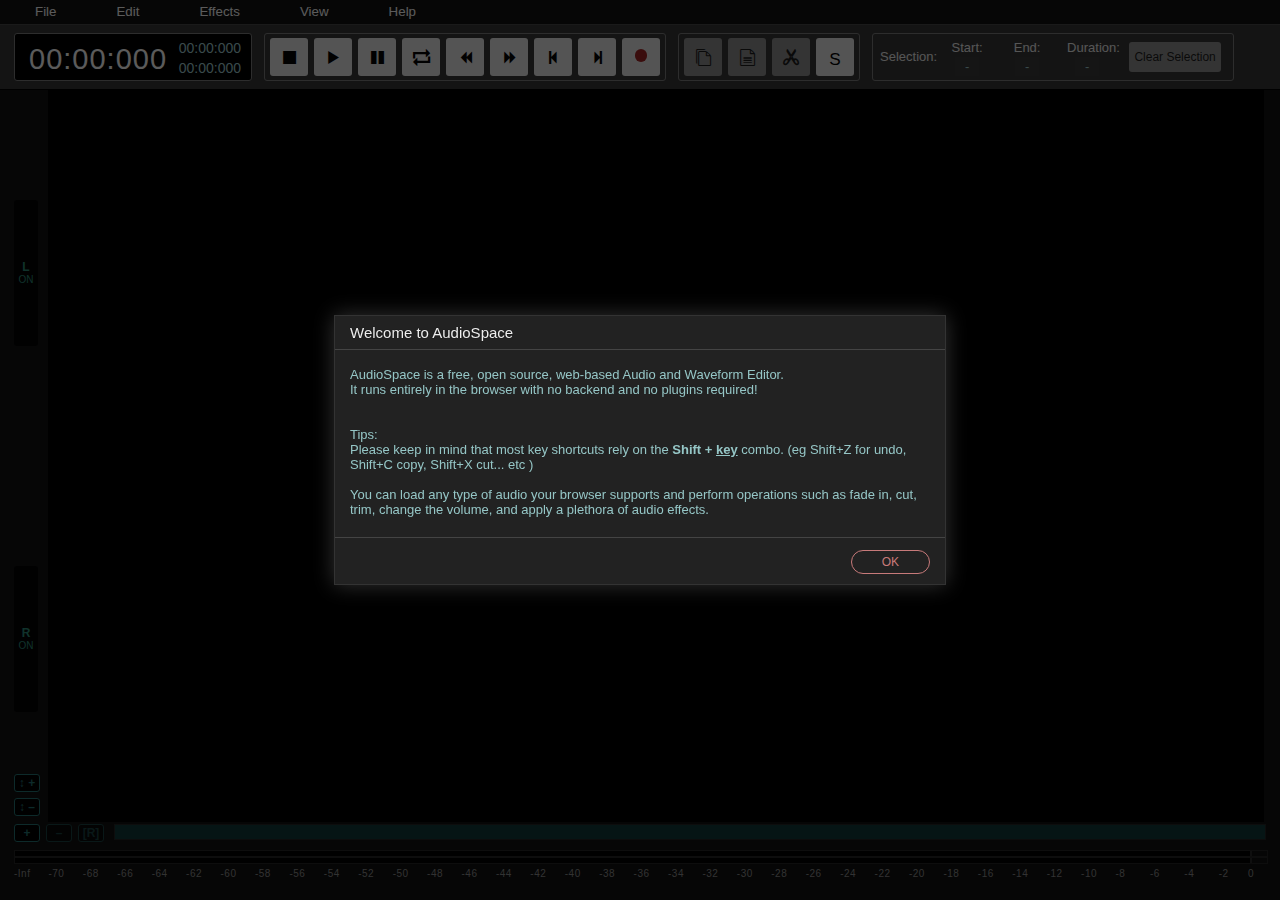
<file: index.html>
<!DOCTYPE html>
<html lang="en">
<head>
	<title>AudioSpace - Audio Editor</title>
	<link href="ico.png" rel="shortcut icon">
	<meta charset="utf-8" />
	<link rel="manifest" href="manifest.json">

	<meta http-equiv="X-UA-Compatible" content="IE=edge" />
	<meta name="viewport" content="width=device-width, initial-scale=1.0, minimum-scale=1.0, maximum-scale=1.0"/>

	<meta name="description" content="AudioSpace is a free full-featured web-based audio &amp; waveform editing tool"/>
	<meta property="og:image" content="https://audiospace.cf/icon.jpg"/>
	<meta property="og:title" content="AudioSpace">
	<meta property="og:url" content="https://audiospace.cf/">
	<meta property="og:description" content="AudioSpace is a free full-featured web-based audio &amp; waveform editing tool">
	<meta name="keywords" content="AudioSpace, WebAudio, WaveForm, audio editing, free audio editing, audio tool, waveform editor, sound editor, open source">
	<link rel="apple-touch-icon" href="https://audiospace.cf/icon-app.png">
	<meta name="mobile-web-app-capable" content="yes">
	<meta name="apple-mobile-web-app-title" content="AudioSpace">
	<meta name="apple-mobile-web-app-capable" content="yes">
	<meta name="apple-mobile-web-app-status-bar-style" content="black">

	<meta name="twitter:card" content="summary_large_image">
	<meta name="twitter:title" content="AudioSpace - Audio Editor">
	<meta name="twitter:description" content="AudioSpace is a free full-featured web-based audio &amp; waveform editing tool">
	<meta name="twitter:image" content="https://audiospace.cf/icon.jpg">


	<link rel="stylesheet" type="text/css" href="main.css">
</head>
<body>
	<div id="app"></div>

	<script src="dist/wavesurfer.js"></script>
	<script src="dist/plugin/wavesurfer.regions.js"></script>
	<script src="oneup.js"></script>

	<script src="app.js"></script>
	<script src="keys.js"></script>
	<script src="contextmenu.js"></script>
	<script src="ui-fx.js"></script>
	<script src="ui.js"></script>
	<script src="modal.js"></script>
	<script src="state.js"></script>
	<script src="engine.js"></script>
	<script src="actions.js"></script>
	<script src="drag.js"></script>
	<script src="recorder.js"></script>

	<script src="welcome.js"></script>
	<script src="fx-pg-eq.js"></script>
	<script src="fx-auto.js"></script>
	<script src="local.js"></script>
	<script src="id3.js"></script>
	<script src="lzma.js"></script>


<!--
	<script src="multitrack.js"></script>
	<script src="multitrack-ui.js"></script>
-->
	<script>
		var editor = PKAudioEditor.init ('app');

		if ('serviceWorker' in navigator) {
			try {
			//	navigator.serviceWorker.register( 'sw.js' );
			} catch ( error ) {}
		}
	</script>

</body>
</html>
</file>
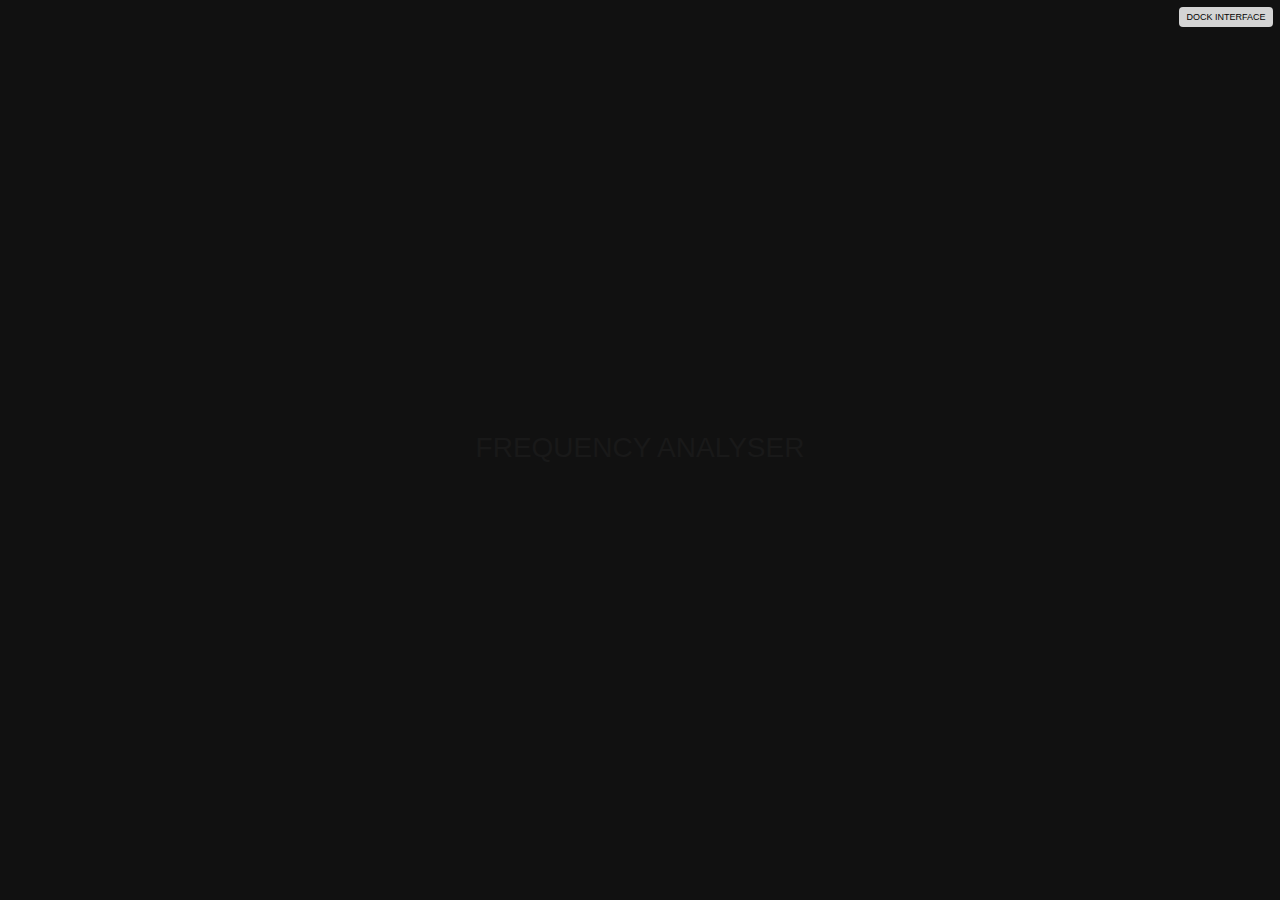
<file: eq.html>
<!DOCTYPE html>
<html lang="en">
<head>
	<script>window.update = function(){};</script>
	<title>AudioSpace - Frequency Analysis</title>
	<style>
	html,body{height:100%}
	body{padding:0;margin:0;background:#111;position:relative;z-index:2;overflow:hidden;}
	div{position:absolute;top:50%;left:0;right:0;z-index:1;margin-top:-18px;text-align:center;user-select:none;
		font-size:28px;color:#191919;pointer-events:none;font-family:Arial}
	#e, #d, #f{
		cursor:pointer;
		position: absolute;
	    top: 7px;
	    right: 7px;
	    display: block;
	    height: 20px;
	    z-index: 99999;
	    background: #eaeaea;
	    left:auto;
	    border-radius:4px;
		font-family: sans-serif;
	    font-size: 9px;
	    width: 82px;
	    line-height: 20px;
	    padding: 0 6px;
	    text-align: center;
	    opacity:0.9;
	    user-select:none;
	}

	.b #e, .b #d{
		top:12px;
	}

	.b #e, .b #f{
		display:block;
	}

	#e{
		right: 106px;
	    width: 10px;
	    line-height: 20px;
	    padding: 0px 6px;
	    text-align: center;
	    opacity: 0.9;
	    display:none;
	}

	#f{
		left: 0;
	    right: 0;
	    top: 0;
	    padding: 0;
	    width: 100%;
	    line-height: 0;
	    border-radius: 0;
	    height: 4px;
	    background: #333;
	    display:none;
	    user-select:none;
	    -moz-user-select:none;
	}

	.c #f, #f:hover{
		background:#3C3C3C;
	}

	</style>
	<meta charset="utf-8" />
</head>
<body>
	<canvas id="fr" width="600" height="188" style="width:100%;height:100%;display:block"></canvas>
	<div>FREQUENCY ANALYSER</div>

	<a id="d" onclick="dock()">DOCK INTERFACE</a>
	<a id="e" onclick="remove()">X</a>
	<a id="f" onmousedown="drag(event)"></a>

	<script>
		var d = document;
		var w = window;
		var iframe = location.href.indexOf('?iframe') === -1 ? 0 : 1;
		var canvas = d.getElementById('fr');
		var ctx = canvas.getContext('2d', {alpha:true, antialias:false});

		w.remove = function (){};
		if (iframe) {
			d.body.className = 'b';
			w.remove = function () {
				w.parent.PKAudioEditor.ui.Dock ('RequestShowFreqAn', 'eq', [1, 1]);
			};
		};

		w.drag = function ( e ) {
			e.preventDefault ();
			e.stopPropagation ();

			w.parent.PKAudioEditor.ui.Dock ('RequestDragI', 'eq');
		};

		w.dock = function () {
			if (!iframe)
			{
				if (!w.opener || !w.opener.PKAudioEditor) {
					return ;
				}

				w.opener.PKAudioEditor.ui.Dock ('RequestShowFreqAn', 'eq', [1, 1]);
				w.close && w.close ();
			}
			else
			{
				var frm = w.parent.document.getElementById ('pk_fr' + 'eq');
				var t = 1;

				if (frm && frm.getBoundingClientRect) {
					var rect = frm.getBoundingClientRect();

					t = [(w.parent.screenLeft + rect.left + 100)||0, (w.parent.screenTop + rect.top + 25)||0];
				}

				w.parent.PKAudioEditor.ui.Dock ('RequestShowFreqAn', 'eq', [t, 0]);
			}
		};

		setTimeout(function () {
			if (!iframe)
			{
				if (!w.opener || !w.opener.PKAudioEditor) return ;
			}

			var WIDTH = w.innerWidth, HEIGHT = w.innerHeight;

			if (canvas.width != WIDTH)
			{
				canvas.width = WIDTH;
				canvas.height = HEIGHT;
			}

			var bufferLength = 240;
			var value_changed = false;
			ctx.clearRect (0, 0, WIDTH, HEIGHT);

			function draw( similarity ) {

				var WIDTH = window.innerWidth, HEIGHT = window.innerHeight;

				if (canvas.width != WIDTH || canvas.height != HEIGHT)
				{
					canvas.width = WIDTH;
					canvas.height = HEIGHT;
				}

				  ctx.fillStyle = 'rgb(0, 0, 0)';
				  ctx.fillRect(0, 0, WIDTH, HEIGHT);

				  var barWidth = (WIDTH / bufferLength);
				  var barHeight;
				  var x = 0;

				  for(var i = 0; i < bufferLength; i += 1) {
					barHeight = similarity[i * 2]; // ? similarity[i] : 0;

					// bar height normalize with 255
					var newheight = ((barHeight / 256) * HEIGHT) >> 0;

					ctx.fillStyle = 'rgb(' + (barHeight + 100) + ',50,50)';
					ctx.fillRect (x,HEIGHT - newheight, barWidth, newheight);
					x += barWidth;// + 1;
				  }

				  value_changed = false;
			};
			w.draw = draw;

			w.onunload = function () {
				w.destroy && w.destroy ( iframe );
				w.destroy = null;
			};

			w.update = function (freq_arr) {
				if (!freq_arr)
					ctx.clearRect (0, 0, WIDTH, HEIGHT);
				else {
					if (value_changed) return ;
					value_changed = true;

					window.requestAnimationFrame(function () {
						draw (freq_arr);
					});
				}
			};

			var last_press = 0;
			document.addEventListener ('keypress', function ( e ) {
				if (e.keyCode !== 32) return ;

				e.preventDefault ();
				e.stopPropagation ();

				if (e.timeStamp - last_press < 100) {
					return ;
				}

				last_press = e.timeStamp;

				if (!iframe) {
					w.opener && w.opener.PKAudioEditor.ui.Dock ('RequestKeyDown', 32);
				}
				else {
					w.parent && w.parent.PKAudioEditor.ui.Dock ('RequestKeyDown', 32);
				}
			});

		}, 60);
	</script>

</body>
</html>
</file>
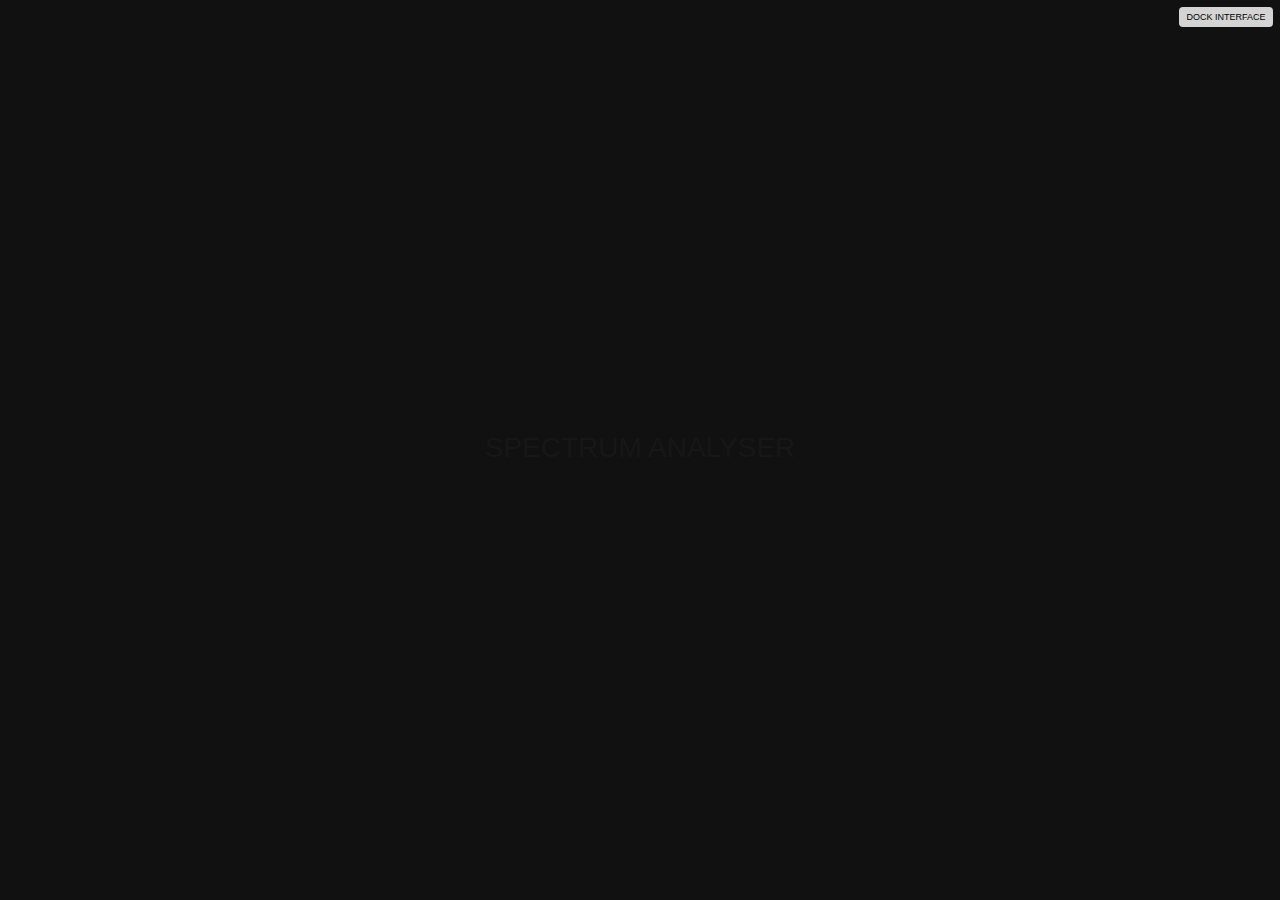
<file: sp.html>
<!DOCTYPE html>
<html lang="en">
<head>
	<script>window.update = function(){};</script>

	<title>AudioSpace - Spectrum Analyzer</title>
	<style>
	html,body{height:100%}
	body{padding:0;margin:0;background:#111;position:relative;z-index:2;overflow:hidden;}
	div{position:absolute;top:50%;left:0;right:0;z-index:1;margin-top:-18px;text-align:center;user-select:none;
		font-size:28px;color:#191919;pointer-events:none;opacity:.75;font-family:Arial}
	#e, #d, #f{
		cursor:pointer;
		position: absolute;
	    top: 7px;
	    right: 7px;
	    display: block;
	    height: 20px;
	    z-index: 99999;
	    background: #eaeaea;
	    left:auto;
	    border-radius:4px;
		font-family: sans-serif;
	    font-size: 9px;
	    width: 82px;
	    line-height: 20px;
	    padding: 0 6px;
	    text-align: center;
	    opacity:0.9;
	    user-select:none;
	}

	.b #e, .b #d{
		top:12px;
	}

	.b #e, .b #f{
		display:block;
	}

	#e{
		right: 106px;
	    width: 10px;
	    line-height: 20px;
	    padding: 0px 6px;
	    text-align: center;
	    opacity: 0.9;
	    display:none;
	}

	#f{
		left: 0;
	    right: 0;
	    top: 0;
	    padding: 0;
	    width: 100%;
	    line-height: 0;
	    border-radius: 0;
	    height: 4px;
	    background: #333;
	    display:none;
	    user-select:none;
	    -moz-user-select:none;
	}

	.c #f, #f:hover{
		background:#3C3C3C;
	}

	</style>
	<meta charset="utf-8" />
</head>
<body>
	<canvas id="fr" width="600" height="188" style="width:100%;height:100%;display:block"></canvas>
	<div>SPECTRUM ANALYSER</div>

	<a id="d" onclick="dock()">DOCK INTERFACE</a>
	<a id="e" onclick="remove()">X</a>
	<a id="f" onmousedown="drag(event)"></a>

	<script>
		var d = document;
		var w = window;
		var iframe = location.href.indexOf('?iframe') === -1 ? 0 : 1;
		var canvas = d.getElementById('fr');
		var ctx = canvas.getContext('2d', {alpha:true, antialias:false});

		w.remove = function (){};
		if (iframe) {
			d.body.className = 'b';
			w.remove = function () {
				w.parent.PKAudioEditor.ui.Dock ('RequestShowFreqAn', 'sp', [1, 1]);
			};
		};

		w.drag = function ( e ) {
			e.preventDefault ();
			e.stopPropagation ();

			w.parent.PKAudioEditor.ui.Dock ('RequestDragI', 'sp');
		};

		w.dock = function () {
			if (!iframe)
			{
				if (!w.opener || !w.opener.PKAudioEditor) {
					return ;
				}

				w.opener.PKAudioEditor.ui.Dock ('RequestShowFreqAn', 'sp', [1, 1]);
				w.close && w.close ();
			}
			else
			{
				var frm = w.parent.document.getElementById ('pk_fr' + 'sp');
				var t = 1;

				if (frm && frm.getBoundingClientRect) {
					var rect = frm.getBoundingClientRect ();
					t = [(w.parent.screenLeft + rect.left + 100)||0, (w.parent.screenTop + rect.top + 25)||0];
				}

				w.parent.PKAudioEditor.ui.Dock ('RequestShowFreqAn', 'sp', [t, 0]);
			}
		};

		w.getGrayColor = function(value) {
    		return 'rgb(V, V, V)'.replace(/V/g, 255 - value);
  		};
		
		w.getFullColor = function(value) {
			var colorPalette = {
				0: [0,0,0],
				10: [75, 0, 159],
				20: [104,0,251],
				30: [131,0,255],
				40: [155,18,157],
				50: [175, 37, 0],
				60: [191, 59, 0],
				70: [206, 88, 0],
				80: [223, 132, 0],
				90: [240, 188, 0],
				100: [255, 252, 0]      
			};

			//floor to nearest 10:
			var decimalised = 100 * value / 255
			var percent = decimalised / 100;
			var floored = 10* Math.floor(decimalised / 10);
			var distFromFloor = decimalised - floored;
			var distFromFloorPercentage = distFromFloor/10;
			var rangeToNextColor;

			if (decimalised < 100){
				rangeToNextColor = [
					colorPalette[floored + 10][0] - colorPalette[floored + 10][0],
					colorPalette[floored + 10][1] - colorPalette[floored + 10][1],
					colorPalette[floored + 10][2] - colorPalette[floored + 10][2]
				];
			} else {
				rangeToNextColor = [0,0,0];
			}

			var color = [
				colorPalette[floored][0] + distFromFloorPercentage * rangeToNextColor[0],
				colorPalette[floored][1] + distFromFloorPercentage * rangeToNextColor[1],
				colorPalette[floored][2] + distFromFloorPercentage * rangeToNextColor[2]
			];

			return "rgb(" + color[0] +", "+color[1] +"," + color[2]+")";
		};

		setTimeout(function () {
			if (!iframe)
			{
				if (!w.opener || !w.opener.PKAudioEditor) return ;
			}

			var WIDTH = w.innerWidth, HEIGHT = w.innerHeight;

			if (canvas.width != WIDTH)
			{
				canvas.width = WIDTH;
				canvas.height = HEIGHT;
			}

			var bufferLength = 240;
			var value_changed = false;
			var speed = 3;

			var tempCanvas = document.createElement('canvas');
			tempCanvas.width = WIDTH;
			tempCanvas.height = HEIGHT;

			// console.log(this.canvas.height, this.tempCanvas.height);
			var tempCtx = tempCanvas.getContext ('2d');

			ctx.clearRect (0, 0, WIDTH, HEIGHT);

			function draw( data ) {

				var WIDTH = window.innerWidth, HEIGHT = window.innerHeight;

				if (canvas.width != WIDTH || canvas.height != HEIGHT)
				{
					canvas.width = WIDTH;
					canvas.height = HEIGHT;
					tempCanvas.width = WIDTH;
					tempCanvas.height = HEIGHT;
				}

				tempCtx.drawImage (canvas, 0, 0, WIDTH, HEIGHT);

				ctx.fillStyle = 'rgb(0, 0, 0)';
				ctx.fillRect(0, 0, WIDTH, HEIGHT);

				// Iterate over the frequencies.
				for (var i = 0; i < data.length; ++i)
				{
					var value;
					// Draw each pixel with the specific color.
				//	if (this.log) {
				//		logIndex = this.logScale(i, data.length);
				//		value = data[logIndex];
				//	} else {
						value = data[i];
				//	}

					ctx.fillStyle = window.getFullColor(value);

					var percent = i / data.length;
					var y = Math.round (percent * HEIGHT);

					// draw the line at the right side of the canvas
					ctx.fillRect(WIDTH - speed, HEIGHT - y,
					speed, speed);
				}

				// Translate the canvas.
				ctx.translate(-speed, 0);
				// Draw the copied image.
				// console.log(this.width, this.height);
				ctx.drawImage (tempCanvas, 0, 0, WIDTH, HEIGHT,
				0, 0, WIDTH, HEIGHT);

				// Reset the transformation matrix.
				ctx.setTransform (1, 0, 0, 1, 0, 0);

				value_changed = false;
			};
			w.draw = draw;

			w.onunload = function () {
				w.destroy && w.destroy ( iframe );
				w.destroy = null;
			};

			w.update = function (freq_arr) {
				if (!freq_arr)
					ctx.clearRect (0, 0, WIDTH, HEIGHT);
				else {
					if (value_changed) return ;
					value_changed = true;

					window.requestAnimationFrame(function () {
						draw (freq_arr);
					});
				}
			};

			var last_press = 0;
			document.addEventListener ('keypress', function ( e ) {
				if (e.keyCode !== 32) return ;

				e.preventDefault ();
				e.stopPropagation ();

				if (e.timeStamp - last_press < 100) {
					return ;
				}

				last_press = e.timeStamp;

				if (!iframe) {
					w.opener && w.opener.PKAudioEditor.ui.Dock ('RequestKeyDown', 32);
				}
				else {
					w.parent && w.parent.PKAudioEditor.ui.Dock ('RequestKeyDown', 32);
				}
			});

		}, 60);
	</script>

</body>
</html>
</file>
<file: main.css>
@font-face {
  font-family: 'icomoon';
  src:  url('fonts/icomoon.eot');
  src:  url('fonts/icomoon.eot#iefix') format('embedded-opentype'),
    url('fonts/icomoon.ttf') format('truetype'),
    url('fonts/icomoon.woff') format('woff'),
    url('fonts/icomoon.svg#icomoon') format('svg');
  font-weight: normal;
  font-style: normal;
}

body{
	padding:0;
	margin:0;
	font-size:13px;
	font-family:Helvetica, Arial, sans-serif;
	color:#eee;
	text-decoration:none;
	-webkit-tap-highlight-color:rgba(0,0,0,0);
}

/*html{
	-ms-text-size-adjust:100%;
	-webkit-text-size-adjust:100%
}*/

body,html{height:100%;background:#111;
	/*overflow:hidden*/
}

.pk_noselect{
    -webkit-touch-callout: none;
    -ms-user-select: none;
    user-select: none
}

.pk_app{
	width:100%;
	height:100%;

	/*min-width:560px*/
}

/** HEADER **/
.pk_hdr{
	z-index:7;
	padding:0 5px;
	height:24px;
	position:relative;
	border-bottom:1px solid #454545
}

.pk_hdr .pk_btn{
    float:left;
    margin:4px 18px 0 18px;
	position:relative;
    min-width:40px;
    text-align:center
}
.pk_btn button{
	padding: 0 12px;
	border:0;
	outline:0;
	color:inherit;
	background:transparent;
	cursor: pointer;
	text-decoration:inherit;
	text-shadow:inherit;
	white-space:nowrap
}

.pk_hdr .pk_btn:hover{
	background:#eee;
	color:#111
}

.pk_hdr .pk_btn.pk_act{
	background:#bbb;
	color:#000;
	text-decoration:underline;
	text-shadow: 0 1px 2px white;
}

.pk_hdr .pk_btn .pk_menu{
	position:absolute;
	min-width:100px;
	min-height:20px;
	top:20px;
	border-radius:0px;
	background:#eee;
	opacity:0;
	z-index:-1;
	visibility:hidden;
	padding: 8px 0px;
	display:none;
	transition:opacity 200ms
}

.pk_hdr .pk_btn.pk_vis .pk_menu{
	display:block;
}
.pk_hdr .pk_btn.pk_act .pk_menu{
	z-index:5;
	opacity:1;
	visibility:visible;
	display:block;
}

.pk_hdr .pk_btn .pk_menu_el .pk_act{
	background:lightblue;
}

/*.pk_hdr .pk_btn i{
	margin-left: 4px;
	font-style: normal;
	color: #555
}*/


.pk_hdr .pk_btn .pk_shrtct{
	color: #555;
    margin-left: 24px;
    display: inline-block;
    font-size: 0.92em;
    text-align: right;
}

.pk_hdr .pk_btn .pk_menu_el button{
    margin: 2px 0;
    display: block;
    width: 100%;
    text-align: left;
	padding: 2px 12px;
	display:flex;
	justify-content: space-between;
}
/** ENDOF HEADER **/


/** TOOL BAR **/
.pk_tb{
    height:48px;
    background: #363636;
    position: relative;
    z-index: 6;
	padding:8px 0px 8px 14px;
	border-bottom:1px solid #000;
	min-width:560px;
	text-rendering: optimizeSpeed;
}


.pk_total_dur,
.pk_hover_dur{
	color:#99c2c6;
	font-size:14px;
	position:absolute;
	right:10px;
	top:6px;
}

.pk_mload{
    width: 200px;
    margin: 0 auto;
    height: 3px;
    position: relative;
    background: #111;
    overflow: hidden;
	margin-top: 25px;
}

.pk_mload > div:before {
	content:" ";
	/*transition:all 300ms ease-in-out;*/
	background:#ccc;
	height:100%;
	width:100%;
	margin-left:0;
	z-index:1;
	left:0;
	position: absolute;
	transform: scaleX(0) translate3d(0,0,0);
	transform-origin: 0 0 0;
	will-change: transform;
}

.pk_act .pk_mload > div:before {
	animation-name: pk_loader_anim;
    animation-duration: 1.8s;
	animation-iteration-count: infinite;
}

.pk_prc{
	margin-top: 20px;
    font-size: 14px;
}

.pk_prc span{
	margin-right:10px;
    padding-bottom: 7px;
    text-align: center;
}
.pk_prc button{
	border-radius: 3px;
	border:1px solid #eee;
    background: transparent;
    color: #eee;
    padding: 4px 12px;
    outline:0;
}

.pk_hover_dur{
	top:26px;
}

.pk_inpfile{
	visibility: hidden;
	width: 1px;
	height: 1px;
	overflow:hidden;
	position:absolute;
	z-index:-1;
}

button{color:#040404;-webkit-tap-highlight-color:rgba(0,0,0,0)}
a{cursor:pointer;color:#99c2c6;-webkit-tap-highlight-color:rgba(0,0,0,0)}

.pk_tmpMsg{
    position: absolute;
    left: 50%;
    top: 50%;
    margin-left: -170px;
    width: 340px;
    z-index: 6;
    margin-top: -40px;
    height: 100px;
    font-size: 18px;
    color: #ddd;
    text-align: center;
    text-shadow: 0 0 1px black;
    line-height:32px;
}

.pk_tmpMsg2{
	position: fixed;
	background:rgba(0,0,0,0.6);
	z-index: 10;
	left:0;right:0;
	top:0;bottom:0;
	text-align:center;
	font-size: 16px;
    justify-content: center;
    flex-direction: column;
	display:none;
	cursor:progress !important;
}

.pk_tmpMsg2.pk_act{display:flex}

.pk_timecontainer{
	float: left;
    width: 236px;
    margin-right:12px;
    border: 1px solid #777;
    background: black;
	position:relative;
    height: 46px;
    color: #eee;
    border-radius: 3px;
    contain:strict;
}

.pk_mob .pk_timecontainer{
	cursor:pointer
}
.pk_timing{
    display: block;
    position: absolute;
    padding:9px 0 0 14px;
    letter-spacing: 1px;
    font-size: 29px;
    text-align: left;
    z-index: 2;
}

.pk_timingcnv{
    display: block;
    position: absolute;
    z-index: 2;
    left:6px;
}

.pk_btngroup{float:left;}

.pk_selection,
.pk_ctns,
.pk_transport{
	float:left;
	margin-right:12px;
	min-width:340px;
	padding: 0 2px;
	height:46px;
	border:1px solid #777;
	border-radius: 3px;
}
.pk_selection{margin-right:0}
.pk_ctns{
	min-width:40px;
}

.pk_tb .pk_btn{
	font-family: 'icomoon';
    position: relative;
    font-size: 1.32em;
    display: inline-block;
    border-radius: 3px;
    width: 38px;
    height: 38px;
    margin: 4px 3px;
    text-align: center;
    line-height: 25px;
    border: none;
    outline: 0;
	padding:0;
}
.pk_tb .pk_btn:hover{
	box-shadow:0 0 6px #7799ff;
}
.pk_tb .pk_btn:active{
	box-shadow: inset 0 0 10px #262626;
}

.pk_ftr .pk_btn span,
.pk_tb .pk_btn span {
    display: block;
    -ms-user-select: none;
    user-select: none;
    visibility: hidden;
    line-height: 26px;
    opacity: 0;
    pointer-events: none;
    font-family: Arial, sans-serif;
    position: absolute;
	bottom: -31px;
    left: 50%;
	transform:translate(-50%, 0);
    white-space: nowrap;
    background: #000;
    font-size: 11px;
    font-weight:normal;
    padding: 0 6px;
    border-radius: 3px;
    transition: opacity 320ms 296ms;
	color:#eee;
	z-index:6;
	letter-spacing:normal;
}

.pk_ftr .pk_btn.pk_inact:hover span,
.pk_tb .pk_btn.pk_inact:hover span{
	opacity:0;
	visibility:hidden;
}

.pk_ftr .pk_btn:hover span,
.pk_tb .pk_btn:hover span{
    visibility:visible;
    opacity:1;
}

.pk_mob .pk_ftr .pk_btn span,
.pk_mob .pk_tb .pk_btn span{
	visibility:hidden;
	display:none;
}
.pk_mob .pk_tb .pk_btn:hover{
	box-shadow:none;
}
/** ENDOF TOOLBAR **/


/** AUDIOVIEW **/
.pk_av_cont{
	position:relative;
	touch-action:none;
}
.pk_av{
	clear:both;
	width:100%;
	width:calc(100% - 64px);
	margin:0 auto;
	contain: content;
	/*height:calc(100% - 168px);*/
	
	background:#000;
	position:relative;
	overflow:hidden;
	margin-left: 48px; /*left menu*/
}

.pk_av wave{
	cursor:text;
}

#pk_prgwv{
	position: absolute;
	z-index: 3;
	left: 0;
	top: 0;
	bottom: 0;
	background:#ff8c35;
	width:1px;
	display: none;
	/*box-sizing: 'border-box'*/
	transform: translate3d(0,0,0);
	pointer-events:none;
}

/*
#pk_prgwv:after{
	content: '';
	display:block;
	background:#ff8c35;
	width:1px;
	height:100%;
}*/

/*.pk_mob .pk_av{
	width:calc(100% - 28px);
}*/
/** ENDOF AUDIOVIEW **/

.pk_selection .pk_sellist{
	color: #e1e1e1;
	margin:5px;
	width:346px;
}
.pk_sellist .pk_title{
	line-height:35px;
	float:left;
}

.pk_selection .pk_sellist div{
	float:left;
	margin:0 10px;
	width:40px;
	text-align:center;
}
.pk_selection .title{
	display:block;
	line-height: 18px;
}

.pk_selection .pk_dat{
	background:#383838;
	padding:2px 5px;
	color:#99c2c6;
	min-width: 14px;
    display: inline-block
}

.pk_btn.icon-clearsel{
	font-family:Helvetica, Arial, sans-serif;
    width: 92px;
    font-size: 12px;
    line-height: 20px;
    height: 30px;
    padding: 0;
    margin: 3px 0 0 12px;
}


.pk_ftr{padding:2px 14px 8px 14px;}
.pk_volpar{
	position:relative;
	width:100%;
	height:5px;
	background:#000;
	border:1px solid #222;
	background:green;
	overflow:hidden;
	background: linear-gradient(to right, #99c2c6 0%,#6ecc87 54%,#d6af22 85%,#d15110 100%);
	background: -webkit-linear-gradient(left, #99c2c6 0%,#6ecc87 54%,#d6af22 85%,#d15110 100%);
}
.pk_volpar:last-child{
	border-top:2px solid #222;
}
.pk_vol{
	position:absolute;
	right:0;
	top:0;
	width:100%;
	bottom:0;
	z-index:1;
	pointer-events:none;
	background:black;
	transform:translate3d(0,0,0);
}

.pk_peaker{
	position:absolute;
	height:100%;
	right:0;
	top:0;
	z-index:2;
	width:15px;
    border-left: 2px solid #282828;
    background:#111;
}
.pk_peaker.pk_act{
	background:red
}
.pk_markers{
    font-size: 10px;
    position: relative;
    width: 100%;
    border-right: 12px solid transparent;
    text-align: left;
	color: #858585;
    box-sizing: border-box;
    margin-top:4px;
	font-weight:lighter;
	letter-spacing: 0.5px;
}
.pk_mark1{
	display:inline-block;
	width:2.777%;
}

.pk_mark1:last-child{
	position:absolute;
	text-align:right;
	right:0px;
}


.pk_zoombtn{
    float: left;
    /*height: 26px;*/
    padding-right: 4px;
    position:relative;
}

.pk_zoombtn button{
	border-radius: 3px;
	border:1px solid #246e6e;
	height: 18px;
	margin-right: 6px;
	padding: 0;
	width: 26px;
	line-height: 16px;
	cursor: pointer;
	color: #246e6e;
	background: #000;
	font-size: 12px;
	outline: 0;
	font-weight:bold;
	font-family:Arial, serif;
}

.pk_zoombtn .pk_zoom_out_v,
.pk_zoombtn .pk_zoom_in_v{
	position:absolute;
	left:0;
	top:-50px;
}

.pk_zoombtn .pk_zoom_in_v span,
.pk_zoombtn .pk_zoom_out_v span{
	margin-left:40px;
}
.pk_zoombtn .pk_zoom_out_v{
	top:-26px;
}

/*
.pk_mob .pk_zoombtn{
	display:none
}*/

.pk_mob .pk_zoom_in_v,
.pk_mob .pk_zoom_out_v{
	display:none
}

.pk_panner{
	position: absolute;
    width: 48px;
    height: 100%;
    left: 0;
    top: 0;
}

.pk_mono .pk_panner{
	display:none !important;
}

.pk_pan_left{
    position: absolute;
    left:14px;
    top: 0%;
    height:50%;
}
.pk_pan_right{
    position: absolute;
    left:14px;
    top: 50%;
    height:50%;
}

.pk_pan_btn {
	position: absolute;
    left: 20%;
    display: block;
    padding: 0;
    margin: 0;
    font-size:10px;
    word-break: break-all;
    border: 0;
    white-space: nowrap;
    top: 30%;
    border-radius: 3px;
    width: 24px;
    text-align: center;
    outline:0;
    height: 40%;
    color: #2a8472;
    background: #040405;
}
.pk_pan_btn strong{font-size:12px;display:block}

.pk_pan_btn:active{
	background: #000;
	color: #46b49d;
}



.pk_contextMenu{
	position:absolute;
	z-index:99999;
}

.pk_contextMenu div{ position:relative; }

.pk_contextMenu{
	background: #111;
	border: 1px solid #444;
	font-family:Arial, serif, sans-serif;
	font-size:14px;
	margin: 1px 0 0;
	min-width: 150px;
	padding: 4px 0;
  	color:#111;
	z-index: 8;
	border-radius:3px;
	box-shadow: 0 2px 12px rgba(138, 58, 138, 0.5);
	background-clip: padding-box;
}
.pk_contextMenu a, .pk_contextMenu a:hover{
	clear: both;
	color: #eee;
	display: block;
	font-weight: normal;
	line-height: 18px;
 	margin:2px 5px;
	padding: 5px 8px;
	font-size:13px;
	white-space: nowrap;
 	cursor:pointer;
	font-family:Arial, serif, sans-serif;
	font-weight:normal;
	transition: all 110ms;
}
.pk_contextMenu a:hover{
	color:#99c2c6;
	line-height: 18px;
	text-decoration: none;
}


/* if max height < ... hide vertical buttons and position to 0... */

.pk_wavescroll {
	margin-bottom:10px;
    height: 14px;
	border: 1px solid #222;
    background: #000;
	overflow:hidden;
	position:relative;
	contain:strict;
}

.pk_wavedrag.pk_drag{
	cursor:grabbing;
	cursor:-webkit-grabbing;
}
.pk_wavedrag{
	cursor:pointer;
	cursor:grab;
	cursor:-webkit-grab;
	border-radius:4px;
	transform:translate3d(0,0,0);
}
.pk_wavedrag.pk_inact{
	cursor:default;
	border-radius:0;
}
.pk_wavescroll .pk_wavedrag{
	display:block;
	width:100%;
	height:100%;
	min-width:50px;
	position:absolute;
	background:#246e6e; /*#2c7b7b;*/
}
.pk_wavescroll .pk_wavedrag_l{
	float:left;
	width:12px;
	height:100%;
	cursor: col-resize;
}
.pk_wavescroll .pk_wavedrag_r{
	float:right;
	width:12px;
	height:100%;
	cursor: col-resize;
}

.pk_play.pk_act{
	background:#da4f4f;
	background: linear-gradient(-75deg, #d01111, #ff8d8d);
}

.pk_loop.pk_act{
	background:gold;
	background: linear-gradient(-65deg, #43C6AC, #F8FFAE);
}

.wavesurfer-region{
    opacity: 0.41;
	background-color: rgba(30, 30, 162, 1.0);
    background: linear-gradient(-65deg, #43b7c6, #d186d2);
}

.pk_inact,
.pk_app .pk_inact,
.pk_btn.pk_inact{
	opacity:0.5;
	cursor:default;
}

.icon-silence:before {
  content:"S";
  height:1px;
  font-family:Helvetica, Arial, serif;
  display:inline-block;
}
.icon-clearsel:before {
  content: "Clear Selection";
}
.icon-files-empty:before {
  content: "\e925";
}
.icon-file-text2:before {
  content: "\e926";
}
.icon-zoom-in:before {
  content: "\e987";
}
.icon-zoom-out:before {
  content: "\e988";
}
.icon-hammer:before {
  content: "\e996";
}
.icon-play3:before {
  content: "\ea1c";
}
.icon-pause2:before {
  content: "\ea1d";
}
.icon-stop2:before {
  content: "\ea1e";
}
.icon-backward2:before {
  content: "\ea1f";
}
.icon-forward3:before {
  content: "\ea20";
}
.icon-first:before {
  content: "\ea21";
}
.icon-last:before {
  content: "\ea22";
}
.icon-previous2:before {
  content: "\ea23";
}
.icon-next2:before {
  content: "\ea24";
}
.icon-loop:before {
  content: "\ea2d";
}
.icon-scissors:before {
  content: "\ea5a";
}
.icon-rec:before {
	content: ".";
	width: 33%;
	background: #922;
	height: 33%;
	margin-top: -2px;
	display: inline-block;
	vertical-align: middle;
	font-size: 0px;
	color: transparent;
	border-radius: 30px;
}
.icon-rec.pk_act{
	box-shadow: 0 0 6px #d44;
	background:#e13030;
	animation: fade_anim .6s steps(6, start) infinite alternate;
}

.pk_mob .icon-rec.pk_act{
	box-shadow:none;
}

.icon-rec.pk_act:before{
	background:#111;
}

/** 1up **/
.pk_oneup{
	margin:0;
	position:fixed;
	z-index:15;
	transition:all 300ms ease-in-out;
	left:50%;
	top:49%;
	transform: translate(-50%,-50%);
	padding:10px;
	background:rgba(0,0,0,0.66);
	color:#eee;
	border:1px solid #333;
	border-radius:3px;
	font-size:16px;
	user-select: none;
	pointer-events:none;
}


/** modal **/

.pk_modal_back{
	z-index:8;
	position:absolute;
	left:0;
	top:0;

	
	overflow:auto;
	right:0;

	/*display:flex;
	justify-content:center;
	align-items:center;*/

	/*
	overflow:visible;
	min-height:100%;
	*/

	display:block;
	/*min-width:560px;*/

	height:100%;
	/*min-height:300px;*/

	background:rgba(0,0,0,0.62);

	touch-action:manipulation;
	-webkit-overflow-scrolling:touch
}
.pk_modal_cnt{
    position:absolute;
    /* position:relative; */

    top:0%;


    /*left:50%;
    transform:translate(-50%, 0px);*/

    min-height:100%;

    /* width:100%; */
    min-width:100%;

    padding:40px 20px;
    box-sizing:border-box;

    display:flex;
    justify-content:center;
    align-items:center
}
.pk_modal{
	position:relative;
	margin:-40px auto 0 auto;
	border:1px solid #333;
	background:#222;
	display:block;
	box-shadow: 0 0 20px #333;
    min-width: 344px;
    min-height: 168px;

    animation: pk_shw .2s ease-out 0ms 1;

    margin-top:0;
}

.pk_modal.pk_bigger{
	min-width: 400px;
}

.pk_modal_title {
    padding: 8px 15px;
    text-shadow: 0 0 1px black;
    border-bottom: 1px solid #444;
    margin-bottom: 10px;
	font-size:14px;
}

.pk_modal_main{
	position:relative;
    clear: both;
    padding: 0 15px 52px 15px;
}

.pk_modal_bottom {
    position: absolute;
    left: 0;
    right: 0;
    bottom: 0;
    height: 22px;
    border-top: 1px solid #444;
    padding: 12px 15px;
    /*overflow: hidden;*/
    background:#222;
}

.pk_modal_a_bottom{
    float: right;
    display: block;
    padding: 4px 10px;
    border: 1px solid #999;
    border-radius: 21px;
	color:#eee;
    font-size: 12px;
	margin-left: 16px;
	-webkit-user-select:none;
	user-select:none;
}
.pk_modal_a_bottom:hover{
	/*background: #eee;
    color: #111;
    border-color: #eee;*/
    border-color: teal;
    box-shadow: 0 0 6px rgba(39, 136, 158, 0.4);
}

.pk_modal_a_red{
    border-color: red;
    color: #000;
    background: #b41919;
    float: left;
    margin-left: 2px;
}

.pk_modal_cancel{
    border-color: #c87a7a;
    color: #c87a7a;
    transition: background 120ms;
}

.pk_modal_cancel:hover{
	box-shadow: 0 0 6px rgba(158, 39, 39, 0.6);
    border-color: unset;
    background: #280a0ac7;
}

.pk_modal_a_accpt{
    border-color: #99c2c6;
    color: #cbe2e3;
    transition: border-color 120ms, color 120ms;
}

.pk_modal_a_accpt:hover{
    color: #99c2c6;
}

.pk_modal .pk_txt{
    display: block;
	margin-top:6px;
    background: #111;
    outline: 0;
    padding: 4px 8px;
    color: #eee;
    border-radius: 4px;
    border: 1px solid #333;
    border-bottom: 1px solid #444;
}


.pk_modal_a_top{
    float: right;
    font-size: 11px;
    color: #99cccc;
    display: block;
    padding: 2px 4px;
}
.pk_modal_a_top.pk_act{
	text-decoration: underline;
	color:#9ad6d6;
}

/*
.pk_modal_a_top.pk_act:before{
	content: '►';
    text-decoration: none;
    position: absolute;
    margin: 3px 0 0px -10px;
    font-size: 8px;
}
*/

.pk_col{
	float:left;
	margin-top:8px;
	text-align:center;
	position:relative;
}

.pk_h200 .pk_col{
	height:220px;
	max-width:60px;
	width:10%;
	min-width:38px;
}
.pk_dens .pk_h200 .pk_col{
 	max-width:54px;
 	overflow:hidden;
}
.pk_dens .pk_h200 .pk_val{
	padding: 2px 6px;
    font-size: 11px;
}
.pk_h200 .pk_col .pk_vert{
	display: inline-block;
	width:160px;
	-ms-transform-origin: 80px 80px;
    transform-origin: 80px 80px;
	margin-left:50%;
	margin-top:12px;
}

.pk_h200 .pk_btm{
    bottom:10px;
	font-size:12px;
}

.pk_h200 .pk_val{
	margin:0;
	background: #1b1b1b;
	padding:2px 8px;
}

.pk_wave_cursor{
	position:absolute;
	left:0;
	top:0;
	z-index:5;
	margin-left: -2px;
	bottom:0;
	width:1px;
	pointer-events:none;
	border-right:1px dashed gold;
	transform:translate3d(0,0,0);
}

.pk_row{
	clear: both;
    border-bottom: 1px solid #444;
    overflow: hidden;
    padding-top: 6px;
    margin-bottom: 4px;
    padding-bottom: 12px;	
}
.pk_row:last-child{
	border:none;
}
.pk_row input{
	    float: left;
}
.pk_row label{
	display:block;
	margin-bottom: 4px;
	margin-right:24px;
}
.pk_row label.pk_line{
    display: block;
    float: left;
    text-align: center;
    width: 80px;
    padding-right: 6px;
    margin: 8px 0;
}
.pk_btm{
	position:absolute;
	user-select:none;
	left:0;right:0;bottom:0;
}
.pk_val{
    background: #111;
    padding: 4px 10px;
    text-align: center;
    min-width: 30px;
    border-radius: 11px;
    border-bottom: 1px solid #4e4e4e;
    font-size: 12px;
    border-top: 1px solid #000;
	user-select:none;
}

.pk_row .pk_val{float: right;margin:4px 0;}

.pk_sel{float:left;max-width:92px}
.pk_sel_edt{
	width: 24px;
    height: 22px;
    display: block;
    float: left;
    font-weight: bold;
    border-radius: 6px;
    text-align: center;
    margin-left: 6px;
    color: #888;
    cursor:pointer;
    position:relative;
    visibility: hidden;
    opacity: 0;
    border: 1px solid #888;
    transition: opacity 620ms;
}

.pk_sel_edt > span{
    display: block;
    -ms-user-select: none;
    user-select: none;
    visibility: hidden;
    line-height: 26px;
    opacity: 0;
    pointer-events: none;
    font-family: Arial, sans-serif;
    position: absolute;
    bottom: -30px;
    left: 50%;
    transform: translate(-50%, 0);
    white-space: nowrap;
    background: #000;
    font-size: 11px;
    font-weight: normal;
    padding: 0 6px;
    border-radius: 3px;
    transition: opacity 320ms 296ms;
    color: #eee;
    z-index: 6;
    letter-spacing: normal;
}

.pk_sel_edt:hover > span{
	visibility:visible;
	opacity: 1;
}

button{background-color:rgb(221, 221, 221);}
select{
	display: block;
    padding: 0 10px;
    border: 1px solid #999;
    border-radius: 21px;
    font-size: 12px;
	height:25px;
    outline: 0;
    background: transparent;
    color: #eee;
	line-height:24px;
    font-weight: lighter;
	margin:0;
}

select option{
	background:#333;
	padding:2px 0;
	margin:2px 0;
}

.pk_vert,
.pk_horiz {
  -webkit-appearance: none;
  -webkit-tap-highlight-color: rgba(255, 255, 255, 0);
  width: 100%;
  height: 10px;
  margin: 10px 0;
  border: none;
  padding: 1px 2px;
  border-radius: 14px;
  background: #111;
  box-shadow: inset 0 1px 0 0 #0d0e0f, inset 0 -1px 0 0 #3a3d42;
  -webkit-box-shadow: inset 0 1px 0 0 #0d0e0f, inset 0 -1px 0 0 #3a3d42;
  outline: none; /* no focus outline */
  max-width:235px;
}

.pk_vert{
	-ms-transform:rotate(270deg) translate(0,-5px);
	transform:rotate(270deg) translate(0,-5px);
}

input.pk_horiz.pk_w180{
	max-width:200px;
}

.pk_bigger .pk_horiz {
	max-width:180px;
}
.pk_vert::-moz-range-track,
.pk_horiz::-moz-range-track {
  border: inherit;
  background: transparent;
}

.pk_vert::-ms-track,
.pk_horiz::-ms-track {
  border: inherit;
  color: transparent; /* don't drawn vertical reference line */
  background: transparent;
}
.pk_vert::-ms-fill-lower,
.pk_vert::-ms-fill-upper,
.pk_horiz::-ms-fill-lower,
.pk_horiz::-ms-fill-upper {
  background: transparent;
}
.pk_vert::-ms-tooltip,
.pk_horiz::-ms-tooltip {
  display: none;
}

/* thumb */
.pk_vert::-webkit-slider-thumb,
.pk_horiz::-webkit-slider-thumb {
  -webkit-appearance: none;
  width: 38px;
  height: 18px;
  border: 1px solid black;
  border-radius: 12px;
  background-image: -webkit-gradient(linear, left top, left bottom, color-stop(0%, #47497d), color-stop(100%, #519fa7)); /* android <= 2.2 */
  background-image: -webkit-linear-gradient(top , #47497d 0, #519fa7 100%); /* older mobile safari and android > 2.2 */;
  background-image: linear-gradient(to bottom, #47497d 0, #519fa7 100%); 
}
.pk_vert::-moz-range-thumb,
.pk_horiz::-moz-range-thumb {
  width: 38px;
  height: 18px;
  border: 1px solid black;
  border-radius: 12px;
  background-image: linear-gradient(to bottom, #47497d 0, #519fa7 100%); /* W3C */
}
.pk_vert::-ms-thumb,
.pk_horiz::-ms-thumb {
  width: 38px;
  height: 18px;
  border-radius: 12px;
  border: 1px solid black;
  background-image: linear-gradient(to bottom, #47497d 0, #519fa7 100%); /* W3C */
}


/* Base for label styling */
.pk_check:not(:checked),
.pk_check:checked {
  position: absolute;
  left: -9999px;
}
.pk_check:not(:checked) + label,
.pk_check:checked + label {
  position: relative;
  padding-left: 30px;
  display:inline-block;
  height:24px;
  line-height:24px;
  cursor: pointer;
}

/* checkbox aspect */
.pk_check:not(:checked) + label:before,
.pk_check:checked + label:before {
  content: '';
  outline:0;
  position: absolute;
  left: 0; top: 0;
  width: 20px; height: 20px;
  border: 1px solid #222;
  background: #111;
  border-radius: 20px;
  box-shadow: inset 0 1px 0 0 #000000, inset 0 -1px 0 0 #4d5158;
}
/* checked mark aspect */
.pk_check:not(:checked) + label:after,
.pk_check:checked + label:after {
    content: ' ';
	outline:0;
    position: absolute;
    top: 3px;
    left: 3px;
    background: #99c2c6;
    transition: all .1s;
    border-radius: 20px;
    height: 16px;
	width: 16px;
}

.pk_check:checked + label:before {
	border: 1px solid #666;
}

/* checked mark aspect changes */
.pk_check:not(:checked) + label:after {
  opacity: 0;
  transform: scale(0);
}
.pk_check:checked + label:after {
  opacity: 1;
  transform: scale(1);
}
/* disabled checkbox */
.pk_check:disabled:not(:checked) + label:before,
.pk_check:disabled:checked + label:before {
  box-shadow: none;
  border-color: #bbb;
  background-color: #ddd;
}
.pk_check:disabled:checked + label:after {
  color: #999;
}
.pk_check:disabled + label {
  color: #aaa;
}


.pk_grabbing wave,
.pk_grabbing{
	cursor: move !important;
	cursor: -webkit-grabbing !important;
}

.pk_modal_anim{
	animation: pk_ppr .22s ease-out 0ms 1;
}

@keyframes pk_ppr{
	0%{transform:scale(.2)}
	100%{transform:scale(1)}
}
@keyframes pk_shw{
	0%{opacity:0}
	100%{opacity:1}
}

@keyframes pk_loader_anim {
/*    0% {width: 0%;margin-left:0;}
    25% {width: 50%;;margin-left:0;}
	50% {margin-left: 30%;width:40%;}
	75% {margin-left: 50%;width:60%;}
	100% {margin-left: 100%;width:60%;}
*/

    0% {transform:scaleX(0) translate3d(0,0,0);}
    25% {transform:scaleX(0.5) translate3d(0,0,0);}
    50% {transform:scaleX(0.4) translate3d(70%,0,0);}
    75% {transform:scaleX(0.6) translate3d(50%,0,0);}
    100% {transform:scaleX(1) translate3d(100%,0,0);}
}

@keyframes fade_anim {
  to {
    opacity:.78
  }
}


@media only screen and (max-height: 438px) {
	.pk_zoombtn .pk_zoom_out_v,
	.pk_zoombtn .pk_zoom_in_v{
		display:none !important;
	}
}

@media only screen and (max-width: 1250px) {
	.pk_ctns,
	.pk_transport{
		float: none;
		display: block;
		border: 0;
		min-width:auto;
		margin-right: 14px;
		margin-top: 0;
		height: 28px;
	}
	.pk_selection{
		min-width:auto;
	}
	.pk_tb .pk_btn {
		font-size: 12px;
		width: 24px;
		height: 23px;
		margin: 0px 3px;
		line-height: 24px;
	}
	.pk_sellist .pk_title{
		font-size:10px;
	}
	.pk_selection .pk_sellist {
		width: 296px;
	}
	
	.pk_tb .pk_selection .pk_btn{
		width: 60px;
		line-height: 10px;
		font-size: 11px;
		height: 32px;
		margin-top: 3px;
		margin-left: 10px;
	}

	.pk_mark1{
		width:5.554%;
	}
	.pk_mark1.pk_odd{
		display:none;
	}
}

@media only screen and (max-width: 864px) {
	.pk_selection .pk_sellist div{
		margin:0 16px 0 0;
	}
	.pk_sellist .pk_title{
		display:none;
	}
	.pk_tb .pk_selection .pk_btn{
		width:34px;
	}
	.pk_selection .pk_sellist {
		width: 212px;
	}
	.icon-clearsel:before {
	  content: "clear";
	}
	.pk_mark1{
		font-size:9px;
		letter-spacing:0;
	}
}

@media only screen and (max-width: 779px) {
	.pk_selection {
		display:none !important;
	}

	.pk_btn button{
		padding: 2px 12px;
	}

	.pk_timecontainer{
		margin-right:10px;
		width:200px
	}
	.pk_timing{
		font-size:24px;
		padding:10px 0 0 8px
	}
	.pk_total_dur, .pk_hover_dur{
    	font-size:13px
    }
	.pk_hdr .pk_btn{
    	margin:2px 10px 0 10px
	}
	.pk_tbc{
	    overflow-x:scroll;
	    background:#363636;
	    border-bottom: 1px solid #000;
	    -webkit-overflow-scrolling:touch;
		scrollbar-width: none; /* Firefox */
    	-ms-overflow-style: none;  /* IE 10+ */
	}
	.pk_tbc::-webkit-scrollbar { /* WebKit */
    	width: 0;
    	height: 0;
	}

	.pk_tb{
		padding:6px 0px 6px 14px;
		white-space:nowrap;
		border-bottom:none;
	}
	.pk_mob .pk_ctns, .pk_mob .pk_transport {
	    height:36px;
	}
	.pk_mark1{font-size:8px}

	.pk_tmpMsg{
		font-size:14px;
		line-height:28px;
		margin-left:-120px;
    	width:240px
	}

	.pk_mob .pk_hdr{
		padding: 20px 5px 0 5px;
	}

	.pk_mob .pk_transport,
	.pk_mob .pk_ctns,
	.pk_mob .pk_btngroup {
    	float:none;
    	display:inline-block;
	}
	.pk_mob .pk_btngroup{
		padding-top:8px;
	}
	.pk_mob .pk_tb .pk_btn {
	    font-size: 16px;
	    width: 32px;
	    height: 32px;
	    margin: 0px 4px;
	    line-height: 24px;
	}

	.pk_h200 .pk_col {
	    width: 20%;
	    overflow: hidden;
	}

	.pk_zoombtn button{
		height:19px;
	}

	.pk_wavescroll{
		margin-bottom:8px;
		height:16px;
	}

	.pk_markers{
		margin-top:3px;
	}

	.pk_lcldrf .pk_lcla{
		margin-left:14px;
		font-size:12px;
	}
}

@media only screen and (max-width: 400px) {
	.pk_hdr .pk_btn{
    	margin:2px 4px 0 4px
	}
}


.pk_av canvas{
	opacity:0;
	transition: opacity 440ms;
}

.pk_dck{
	position:relative;
	display:none;
}

.pk_frqan{
	border:1px solid #444;
    width:380px;
    margin:15px 15px 12px 15px;
    height:110px;
    border-radius: 3px;
    position:absolute;
    z-index:7;
    background:#111
}

.pk_wavepoint{
	position: absolute;
    width: 2px;
    background: #d7ba6d;
    height: 100%;
    pointer-events:none;
    top: 0;
    transform:translate3d(0,0,0);
    display: none;
}

.pk_peq{
	width:450px;
	height:225px;
	z-index:3;
	position:relative;
}

.pk_peq2{
	position:absolute;
	left: 14px;
	width:225px;
	height:112px;
	z-index:2;
	transform:scale(2);
	transform-origin:0 0;
}

.pk_peq3{
	font-size:10px;
	color:#666;
	position:relative;
	z-index:1;
}

.pk_peq3 span span{
    position: absolute;
    top: -229px;
    width: 1px;
    display: block;
    height: 225px;
    border-left: 1px dashed #585858;
    left: 50%;
}

.pk_peq4{
	font-size:9px;
	color:#666;
	position:absolute;	
    left: 0;
    top: 0;
    height: 225px;
}

.pk_peq4:before{
	content: ' ';
    position: absolute;
    background: #1b1a1a;
    width: 450px;
    height: 225px;
    display: block;
    left: 15px;
    top: 5px;
}

.pk_peq4 span span{
    position: absolute;
    width: 446px;
    left: 18px;
    display: block;
    top: 5px;
    height: 1px;
    border-top: 1px solid #4d4729;
}

.pk_peq4 span{
	text-align:center;
    top: 50%;
    left: 0px;
    width: 15px;
    position: absolute;
}

.pk_pgeq_els{
    margin-bottom: 0px;
    padding: 6px 0;
    border-bottom: 1px solid #333;

    transition:background 120ms;
}

.pk_pgeq_els:hover{
	background:#3b413f;
}

.pk_pgeq_els.pk_act{
	background:#24302c;
}

.pk_pgeq_els > span{
	display:inline-block;
	width:18%;
	text-align:center;
	color: #ccc;
    font-size: 12px;
}

.pk_pgeq_els .pk_txlft{
	text-align: left;
	width:20%;
}

.pk_pgeq_els .pk_del{
	width:8%;
	overflow:hidden;
	font-size:8px;
	text-align:left;
}

.pk_pgeq_els > div{
	position:relative;
	display:inline-block;
	width:18%;
	text-align: center;
}

.pk_pgeq_els .pk_val{
	float:none;
	margin:0;
	color:#fff;
	outline:0;
	min-width: 32px;
	max-width: 44px;
	border-left: none;
    border-right: none;
}

.pk_pgeq_els select{
	margin: 0 auto;
	padding:0 0 0 10px;
}

.pk_pgeq_freq{
    position: absolute;
    background: #212121;
    padding: 2px 20px;
    z-index: 9;
    width: 220px;
    border-radius: 20px;
    left: -100px;
    border: 1px solid #313131;
    top: 30px;
    box-shadow: 0 1px 13px 4px #090909;
}

.pk_pgeq_freq .pk_arr{
	pointer-events:none;
	width: 0px;
    height: 0px;
    border-left: 8px solid transparent;
    border-right: 8px solid transparent;
    position: absolute;
    border-bottom: 8px solid #2f2f2f;
    left: 50%;
    top: -8px;
}


.pk_pgeq_els .pk_check:not(:checked) + label,
.pk_pgeq_els .pk_check:checked + label {
    position: relative;
    padding-left: 25px;
    display: inline-block;
    height: 24px;
    line-height: 20px;
    cursor: pointer;
    font-size: 10px;
    margin:0;
}

.pk_pgeq_els i{
    display: inline-block;
    padding: 0 8px;
    margin-right: 8px;
}

label.pk_dis,
.pk_pgeq_els.pk_dis .pk_gain{
	pointer-events: none;
	opacity:0.5;
}

.pk_pglst{
    max-height: 160px;
    overflow-y: scroll;
    padding-bottom: 20px;
    overflow: -moz-scrollbars-none;
    -ms-overflow-style: none;
}


.pk_pglst::-webkit-scrollbar {
  width: 0px;
}

input[type=number]::-webkit-inner-spin-button, 
input[type=number]::-webkit-outer-spin-button { 
  -webkit-appearance: none; 
  margin: 0; 
}

body.pk_stndln{
	padding-bottom:600px;
	overflow:hidden;
}

.pk_stndln .pk_fxd{
	height:100%;
	position:fixed;
	left:0;top:0;width:100%;
}
.pk_stndln .pk_modal_back {
    position:fixed;
}

.pk_fnt10 .pk_modal_a_bottom{
	font-size:10px
}

.pk_tbs{
	margin-left: -14px;
	margin-right: -14px;
	margin-top: -10px;
	text-align: center;
}

.pk_tbsa{
    width: 33.3%;
    display: inline-block;
    padding: 10px 0;
    box-sizing: border-box;
    border-right: 1px solid #111;
    border-bottom: 1px solid #111;
	background:#303030;
}

.pk_tbsa:hover{
	box-shadow: inset 0 -2px 6px #181818;
}

.pk_tbsa.pk_act{
	box-shadow:none;
	border-bottom:none;
	background:transparent;
	text-shadow:0 0 1px #000
}

#pk_tmp_tap{
	width: 100%;
    background: #151515;
    min-width: 500px;
    height: 30px;
    position:relative;
    overflow:hidden;
    clear: both;
	border-bottom: 1px solid #333;
    border-left: 1px solid #333;
    border-right: 1px solid #333;
    margin-bottom: 10px;
    box-sizing: border-box;
}

#pk_tmp_tap2 .pk_obj,
#pk_tmp_tap .pk_obj{
    width: 100%;
    height: 100%;
    z-index:2;
	background: linear-gradient(to right, rgba(68, 18, 19, 0.75) 0%,rgba(255,255,255,0) 20%,rgba(255,255,255,0) 100%);
    border-left: 2px solid #f52b2b;
    position: absolute;
    top: 0;
    transform: translate3d(100%,0,0);
    left: -4px;
    will-change: transform;
    overflow:hidden;
    transition: transform 3.3s linear;
}

#pk_tmp_tap2 .pk_obj{
	transform: translate3d(50%,0,0);
	transition:transform 1770ms linear;
}

#pk_tmp_tap .pk_obj2{
	width:100px;
	display:block;
	position:absolute;
	left:50%;
	line-height:30px;
	margin-left:-50px;
	text-align:center;
	opacity:.6;
	font-size:16px;
	transition:opacity 200ms;
}

#pk_tmp_tap3{
	width: 100%;
    background: #333;
    min-width: 500px;
    min-height: 200px;
	border: 1px solid #424242;
	overflow:hidden;
	position:relative;
    box-sizing: border-box;
    margin-top:10px;
    transition: background 70ms;
}

#pk_tmp_tap3:hover{
	background:#363636;
}

#pk_tmp_tap3.pk_act{
	background:#555;
}

.pk_modal_a_bottom.pk_act{
	color:#000;
	background:#ccc;
}

.pk_modal_a_bottom.pk_inact{
	pointer-events:none;
}

.pk_id3ttl{
    font-weight: bold;
    padding: 2px 10px;
    display: inline-block;
    min-width: 64px;
}
.pk_lcldrf{
	padding: 6px 0 14px 0;
    margin-top: 10px;
    overflow: hidden;
    position:relative;
    border-bottom: 1px solid #444;

    margin-left:-5px;
    padding-left:5px;
	margin-right:-5px;
    padding-right:5px;
}

.pk_lcldrf:hover{
	background:#292929;
}

.pk_lcldrf .pk_i{
	color:#909090;
    font-size:11px;
    padding-right:5px;
    line-height:16px;
    vertical-align:middle;
	min-width:20px;
    display:inline-block;
}

.pk_lcla{
	margin:0 10px;
	margin-left:15px;
	vertical-align: middle;
}
.pk_lcla2{
    position: absolute;
    left: 7px;
    bottom: 16px;
    background: rgba(0,0,0,0.75);
    border-radius: 4px;
    font-size: 9px;
    display: block;
    padding: 1px 8px;
    border: 1px solid rgba(255,255,255,0.3);
}
.pk_lcla2.pk_act{
	background:rgba(255,255,255,0.74);
	color:#111;
}

.pk_lcli{
	max-width:120px;
    width:120px;
    vertical-align:middle;
    height:48px;
    background:#111;
}

.pk_lcls{
    min-width: 74px;
    width:25%;
    margin-bottom: 6px;
    display: inline-block;
    vertical-align:top;
    line-height:16px;
    white-space:nowrap;
}

.pk_aut_act,
.pk_aut{
    box-shadow: 0px 0px 20px #eee, inset 0px 0px 4px gold;
}
</file>
